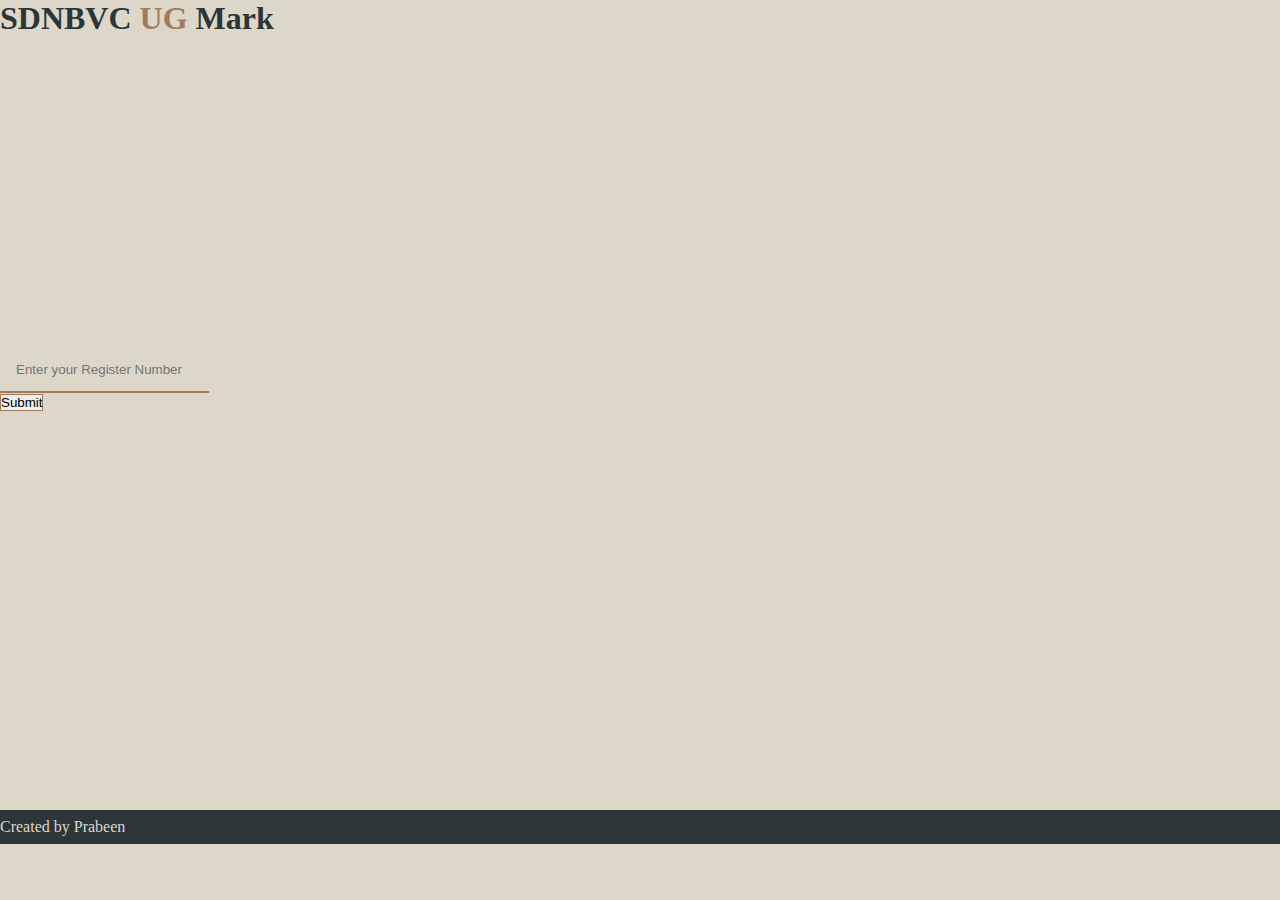
<file: templates/index.html>
<!DOCTYPE html>
<html lang="en">
    <head>
        <meta charset="UTF-8" />
        <meta name="viewport" content="width=device-width, initial-scale=1.0" />
        <title>SDNBVC UG Results</title>
        <!-- *********favicon************* -->
        <link
            rel="shortcut icon"
            href="../static/img/logo.png"
            type="image/x-icon"
        />

        <!-- ---bs-- -->
        <link
            href="https://cdn.jsdelivr.net/npm/bootstrap@5.3.2/dist/css/bootstrap.min.css"
            rel="stylesheet"
            integrity="sha384-T3c6CoIi6uLrA9TneNEoa7RxnatzjcDSCmG1MXxSR1GAsXEV/Dwwykc2MPK8M2HN"
            crossorigin="anonymous"
        />
        <script
            src="https://cdn.jsdelivr.net/npm/bootstrap@5.3.2/dist/js/bootstrap.bundle.min.js"
            integrity="sha384-C6RzsynM9kWDrMNeT87bh95OGNyZPhcTNXj1NW7RuBCsyN/o0jlpcV8Qyq46cDfL"
            crossorigin="anonymous"
        ></script>

        <!-- ---custom--link----- -->
        <link rel="stylesheet" href="../static/style.css" />
    </head>
    <body>
        <section class="start">
            <h1 class="text-center pt-5">
                SDNBVC <span style="color: var(--lt-brown)">UG</span> Mark
            </h1>
            <div class="container">
                <div class="forms">
                    <form action="/check" method="post">
                        <div class="row gx-0 gx-md-5 gy-3 gy-lg-0">
                            <div class="col-lg-8 d-grid">
                                <input
                                    type="number"
                                    class="box"
                                    name="regNo"
                                    placeholder="Enter your Register Number"
                                    id="regNo"
                                />
                            </div>
                            <div class="col-lg-4 d-grid">
                                <button type="submit" class="btn">
                                    Submit
                                </button>
                            </div>
                        </div>
                    </form>
                </div>
            </div>
        </section>

        <footer>
            <p class="text-center m-0 author">Created by Prabeen</p>
        </footer>

        <script src="../static/main.js"></script>
    </body>
</html>
</file>
<file: static/style.css>
@import url("https://fonts.googleapis.com/css2?family=Agbalumo&family=Ubuntu:ital,wght@0,300;0,400;0,500;0,700;1,300;1,400;1,500;1,700&display=swap");
:root {
  --primary: #2c3639;
  --secondary: #3f4e4f;
  --lt-brown: #a27b5c;
  --white: #dcd7c9;
  --red: #a05344;
  --green: #9eb384;
  --dk-green: #61764b;
  --violet: #65647c;
}

* {
  margin: 0;
  padding: 0;
  box-sizing: border-box;
}

body {
  font-family: "Ubuntu" sans-serif;
  background-color: var(--white);
  color: var(--primary);
}

.start {
  min-height: 90vh;
}

.name {
  color: var(--dk-green);
}

.course {
  color: var(--lt-brown);
}

.reg,
.name {
  font-weight: bold;
}

.reg {
  position: relative;
}

.course {
  font-weight: lighter;
  position: absolute;
  top: 0;
  font-size: 0.9rem;
  margin-left: 0.4rem;
}

.num {
  position: relative;
  margin-right: 1.3rem !important;
}

.res {
  position: absolute;
  top: 0;
  font-weight: b;
  font-size: 0.77rem;
  color: var(--violet);
}

.logo {
  color: var(--violet);
}

input:-webkit-autofill,
input:-webkit-autofill:hover,
input:-webkit-autofill:focus,
input:-webkit-autofill:active {
  transition: background-color 5000s ease-in-out 0s;
}

footer {
  background-color: var(--primary);
  padding: 0.5rem 0;
  color: var(--white);
}
footer p {
  color: var(--white);
}

footer:hover,
footer p {
  cursor: pointer;
}

.start .container {
  min-height: 76vh;
  display: flex;
  justify-content: center;
  align-items: center;
}

.start .container .forms {
  width: 100%;
}

.start .container .label {
  display: flex;
  align-items: center;
}

.content .name {
  font-size: 1.4rem;
}

.content .mks {
  position: relative;
}

.content .mks .num {
  margin-right: 0.84rem;
  font-weight: bold;
  text-align: center;
  letter-spacing: 0.08cm;
}

.content .heading .title {
  width: 100%;
  text-align: center;
  font-size: 1.3rem;
}

.content .pass::after {
  content: "";
  position: absolute;
  right: 0;
  top: 0;
  width: 0.3rem;
  height: 100%;
  border-radius: 0.2rem 0 0 0.2rem;
  background-color: var(--green);
  box-shadow: -4px 0px 23px 1px rgb(82, 183, 136);
  animation-name: flash;
  animation-duration: 2.5s;
  animation-fill-mode: both;
  animation-iteration-count: infinite;
  animation-timing-function: ease;
}

.content .pass:nth-of-type(even):after {
  animation-delay: calc(0.2s * var(--i));
}

.content .pass:nth-of-type(odd)::after {
  animation-delay: calc(0.5s * var(--i));
}

.content .fail::after {
  content: "";
  position: absolute;
  right: 0;
  top: 0;
  width: 0.3rem;
  height: 100%;
  border-radius: 0.2rem 0 0 0.2rem;
  background-color: var(--red);
  box-shadow: -4px 0px 23px 1px rgb(230, 57, 70);
  animation-name: flash;
  animation-duration: 2.5s;
  animation-fill-mode: both;
  animation-iteration-count: infinite;
  animation-timing-function: ease;
}

.content .fail:nth-of-type(even)::after {
  animation-delay: calc(0.1s * var(--i));
}

.content .fail:nth-of-type(odd):after {
  animation-delay: calc(0.3s * var(--i));
}

input {
  background: transparent;
  border: none;
  border-bottom: 2px solid var(--lt-brown);
  padding: 14px 16px;
  outline: none;
}

input[type=number]::-webkit-inner-spin-button,
input[type=number]::-webkit-outer-spin-button {
  -webkit-appearance: none;
  -moz-appearance: none;
  appearance: none;
  margin: 0;
}

.btn {
  border: 1px solid var(--lt-brown);
}
.btn:hover {
  background: var(--lt-brown);
  color: var(--white);
}

@keyframes flash {
  25%, 75% {
    box-shadow: none;
  }
}
@media screen and (max-width: 480px) {
  .num {
    margin-top: 0.5rem;
    margin-right: 0;
  }
} /*# sourceMappingURL=style.css.map */
</file>
